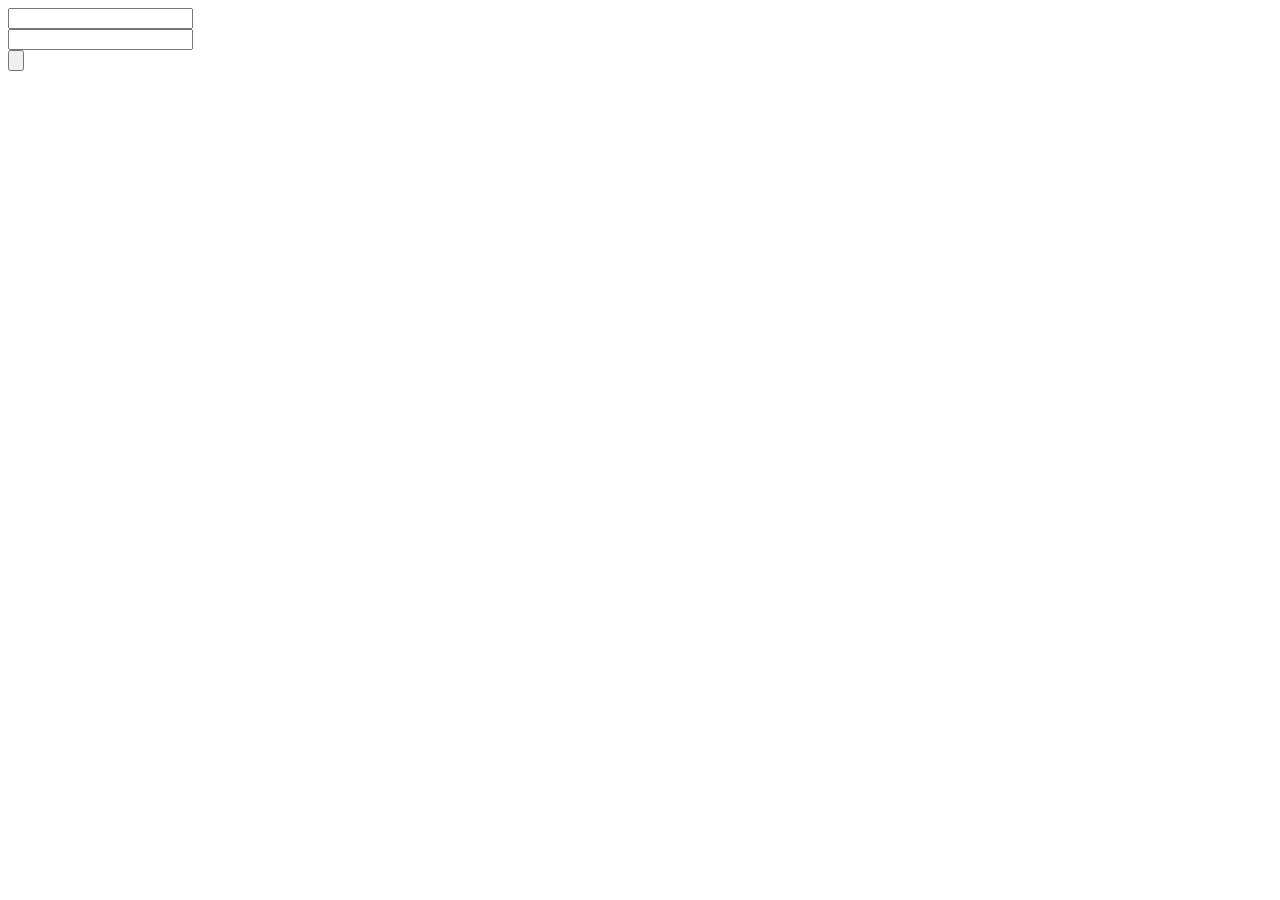
<file: Accept.html>
<!DOCTYPE html>
<html lang="en" dir="ltr">

<head>
  <meta charset="utf-8">
  <title></title>
</head>

<body>
  <form class="" action="index.html" method="post">
    <input type="text" name="" value="">
    <br>
    <input type="text" name="" value="">
    <br>
    <input type="submit" name="" value="">
</body>

</html>
</file>
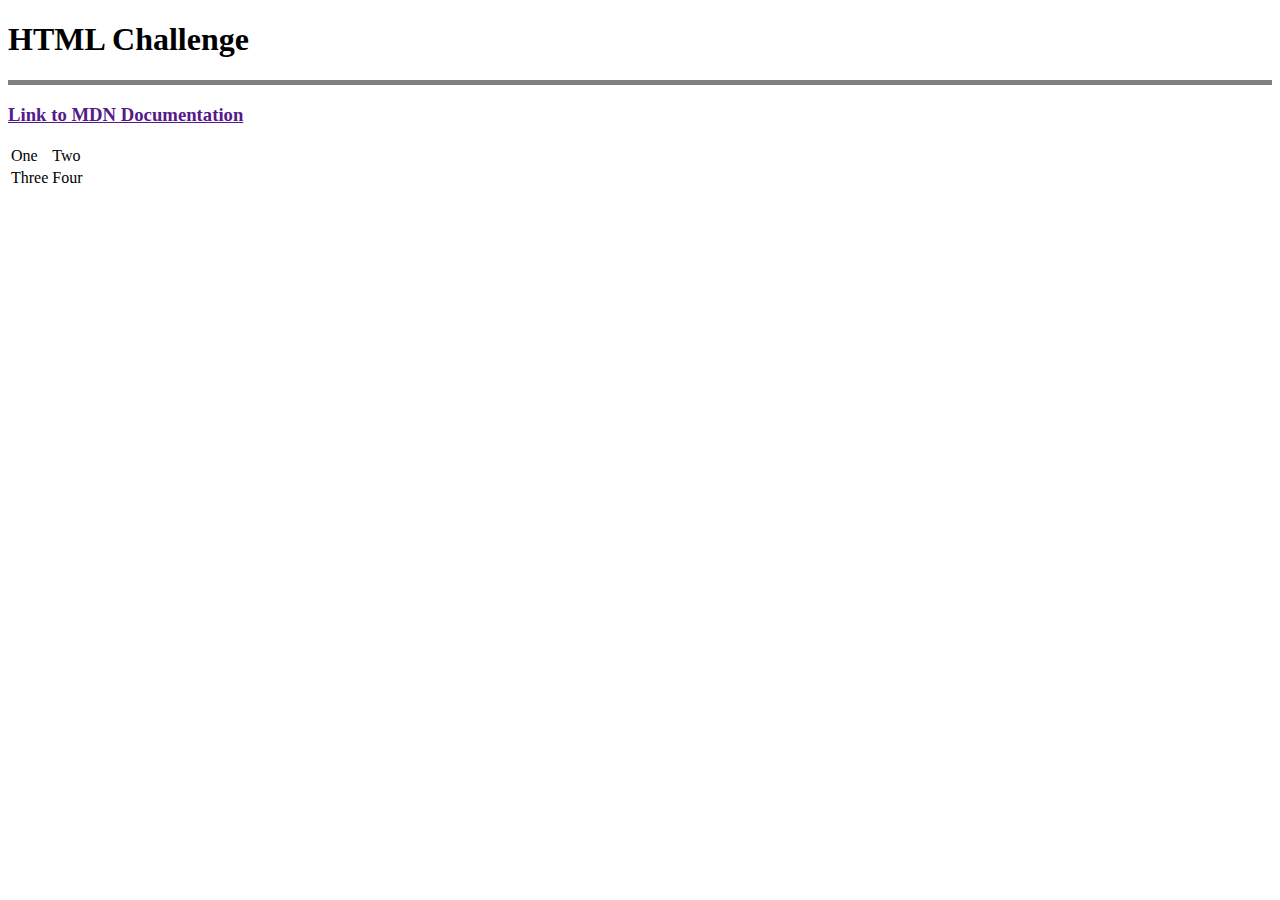
<file: challenge.html>
<!DOCTYPE html>
<html lang="en" dir="ltr">
  <head>
    <meta charset="utf-8">
    <title></title>
  </head>
  <body>
    <h1>HTML Challenge</h1>
    <hr size="5" color=gray>
    <h3><a href="">Link to MDN Documentation</a></h3>
    <table>
      <tr>
        <td>One</td>
        <td>Two</td>
      </tr>
      <tr>
        <td>Three</td>
        <td>Four</td>
      </tr>
    </table>
  </body>
</html>
</file>
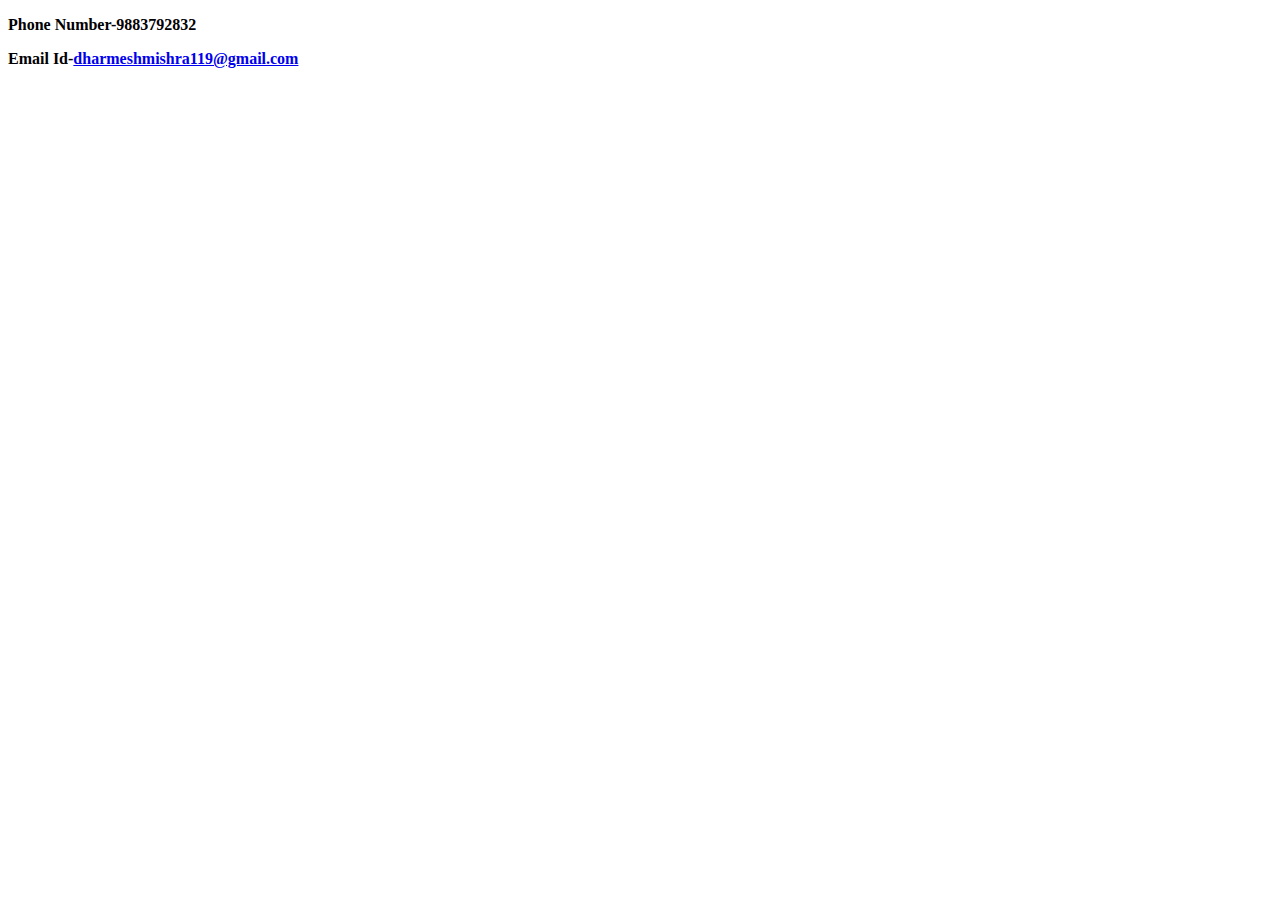
<file: Contact.html>
<!DOCTYPE html>
<html lang="en" dir="ltr">
  <head>
    <meta charset="utf-8">
    <title></title>
  </head>
  <body>
    <p><strong>Phone Number-9883792832</strong></p>
    <p><strong>Email Id-<a href="https://mail.google.com/">dharmeshmishra119@gmail.com</a></strong></p>

  </body>
</html>
</file>
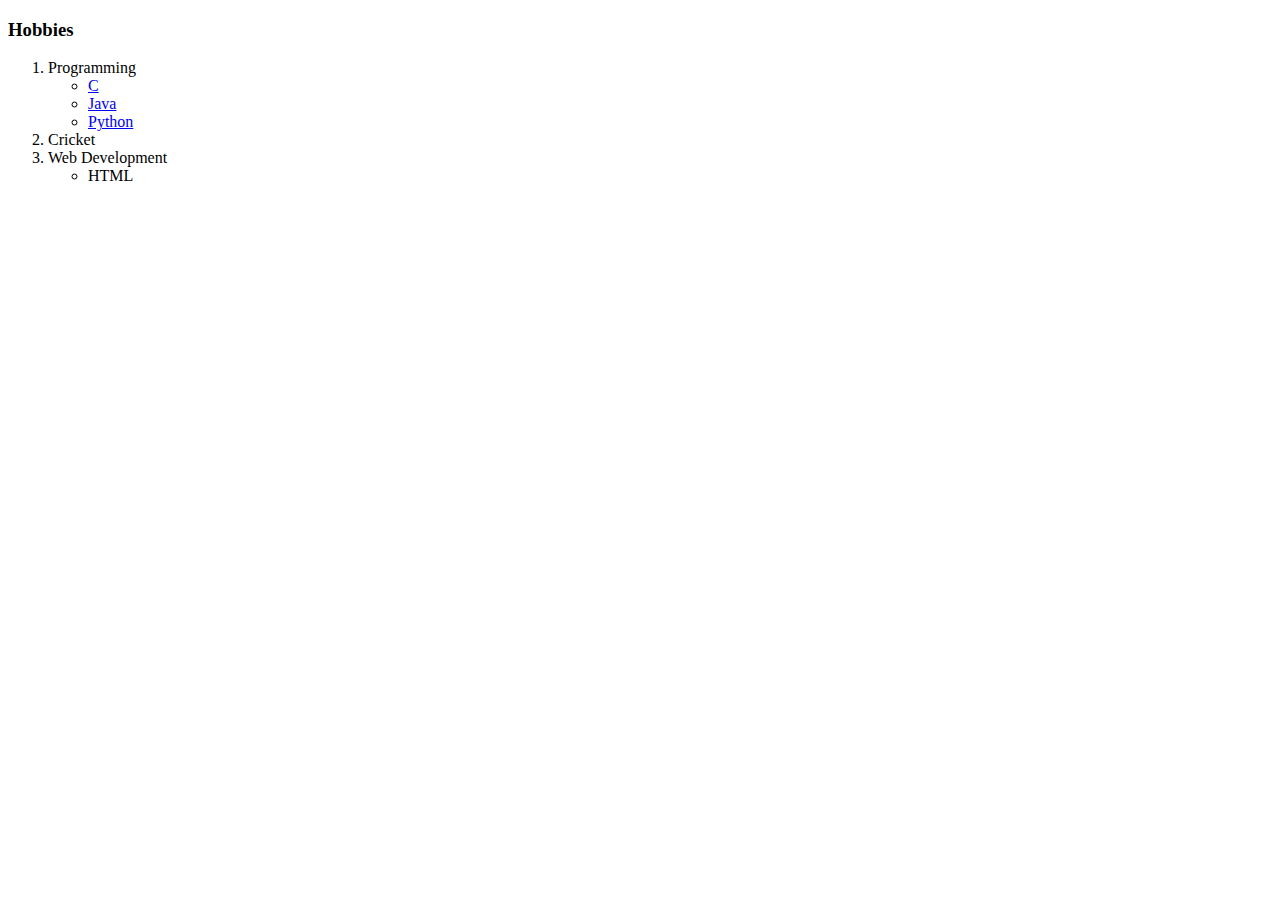
<file: Hobbies.html>
<!DOCTYPE html>
<html lang="en" dir="ltr">
  <head>
    <meta charset="utf-8">
    <title></title>
  </head>
  <body>
    <h3>Hobbies</h3>
     <ol>
       <li>Programming</li>
       <ul>
         <li><a href="https://en.wikipedia.org/wiki/C_(programming_language)">C</a> </li>
         <li><a href="https://en.wikipedia.org/wiki/Java_(programming_language)">Java</a> </li>
         <li><a href="https://en.wikipedia.org/wiki/Python_(programming_language)">Python</a> </li>

       </ul>
       <li>Cricket</li>
       <li>Web Development</li>
       <ul>
         <li>HTML</li>
       </ul>
     </ol>
  </body>
</html>
</file>
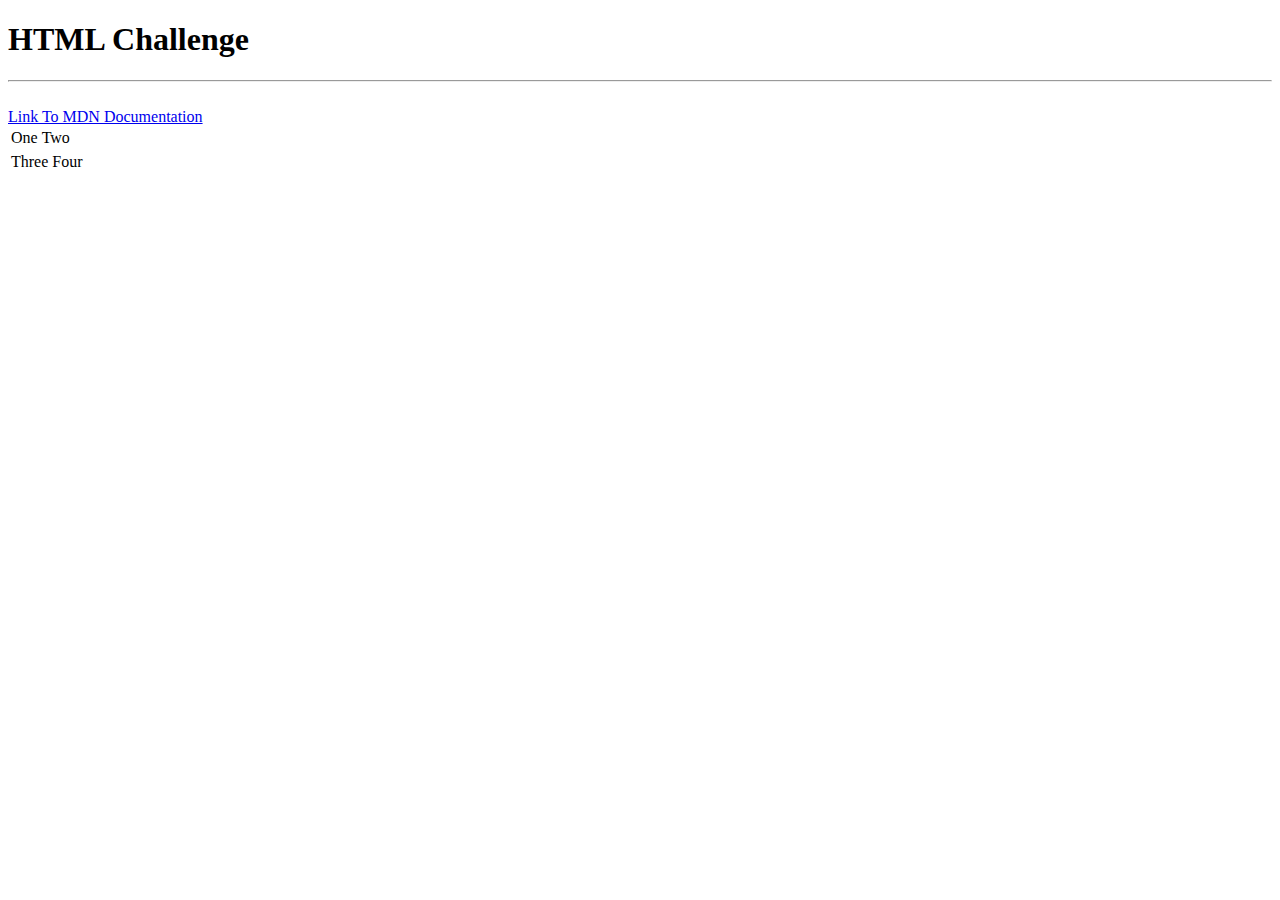
<file: Practice.html>
<!DOCTYPE html>
<html lang="en" dir="ltr">
  <head>
    <meta charset="utf-8">
    <title></title>
  </head>
  <body>
    <h1>HTML Challenge</h1>
    <hr>
    <br>
    <a href="https://developer.mozilla.org/en-US/">Link To MDN Documentation</a>
<br>
<table>
  <tr>
    <table>
      <td>One</td>
      <td>Two</td>
    </table>
  </tr>
  <tr>
    <table>
      <td>Three</td>
      <td>Four</td>
    </table>
  </tr>
</table>
  </body>
</html>
</file>
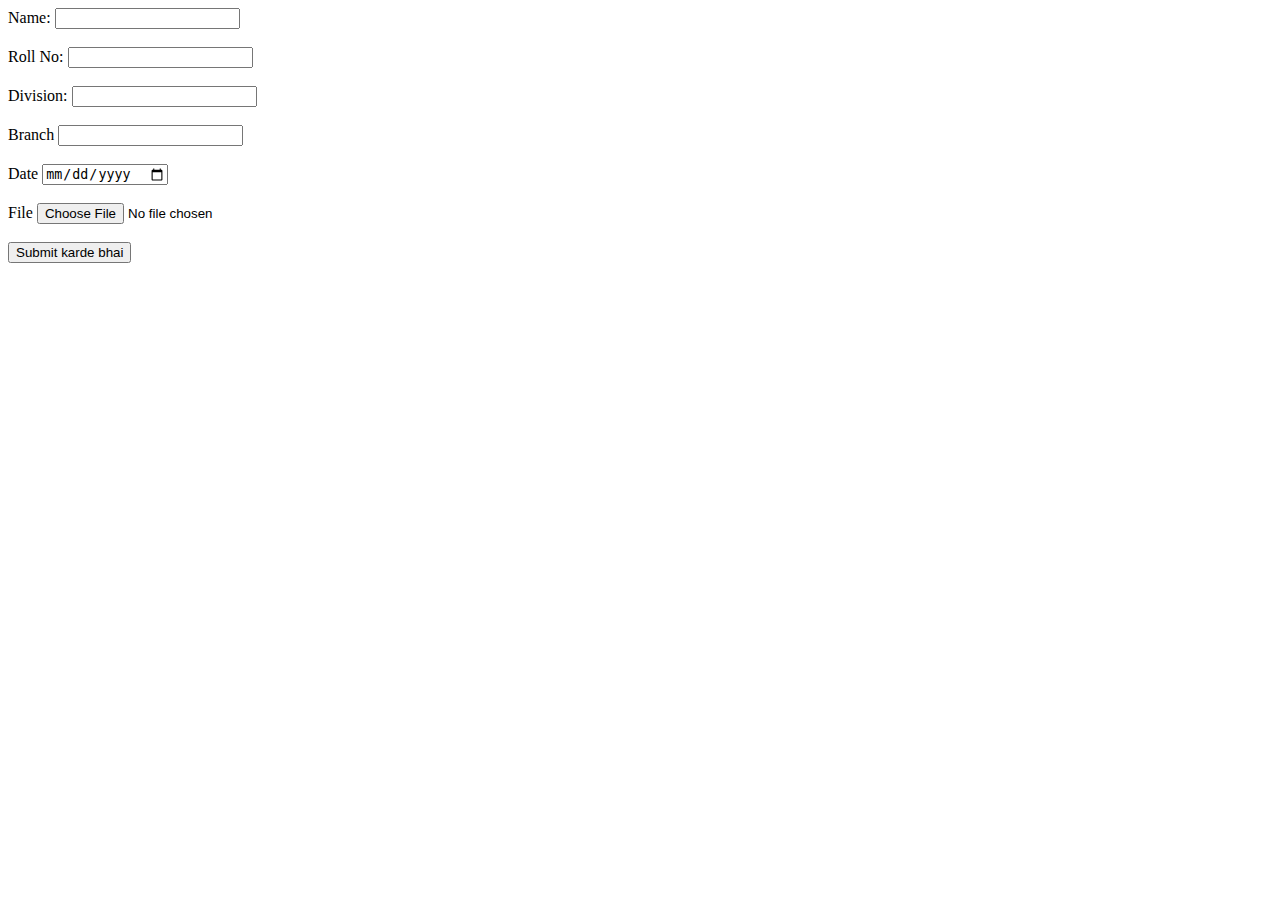
<file: table.html>
<!DOCTYPE html>
<html lang="en" dir="ltr">

<head>
  <meta charset="utf-8">
  <title></title>
</head>

<body>

  <form class="" action="index.html" method="post">
    <label for="">Name:</label>
    <input type="text" name="" value="">
    <br>
    <br>
    <label for="">Roll No:</label>
    <input type="text" name="" value="">
    <br>
    <br>
    <label for="">Division:</label>
    <input type="" name="" value="">
    <br>
    <br>
    <label for="">Branch</label>
    <input type="list" list="Branch" name="Branchs" value="">
    <datalist id="Branch">
      <option value="AI&DS"></option>
      <option value="CS"></option>
      <option value="EXTC"></option>
      <option value="IT"></option>
    </datalist>
    <br>
    <br>
    <label for="">Date</label>
    <input type="date" name="" value="">
    <br><br>
    <label for="">File</label>
    <input type="file" name="" value="">
<br><br>
    <input type="submit" name="submit" value="Submit karde bhai">

  </form>
</body>

</html>
</file>
